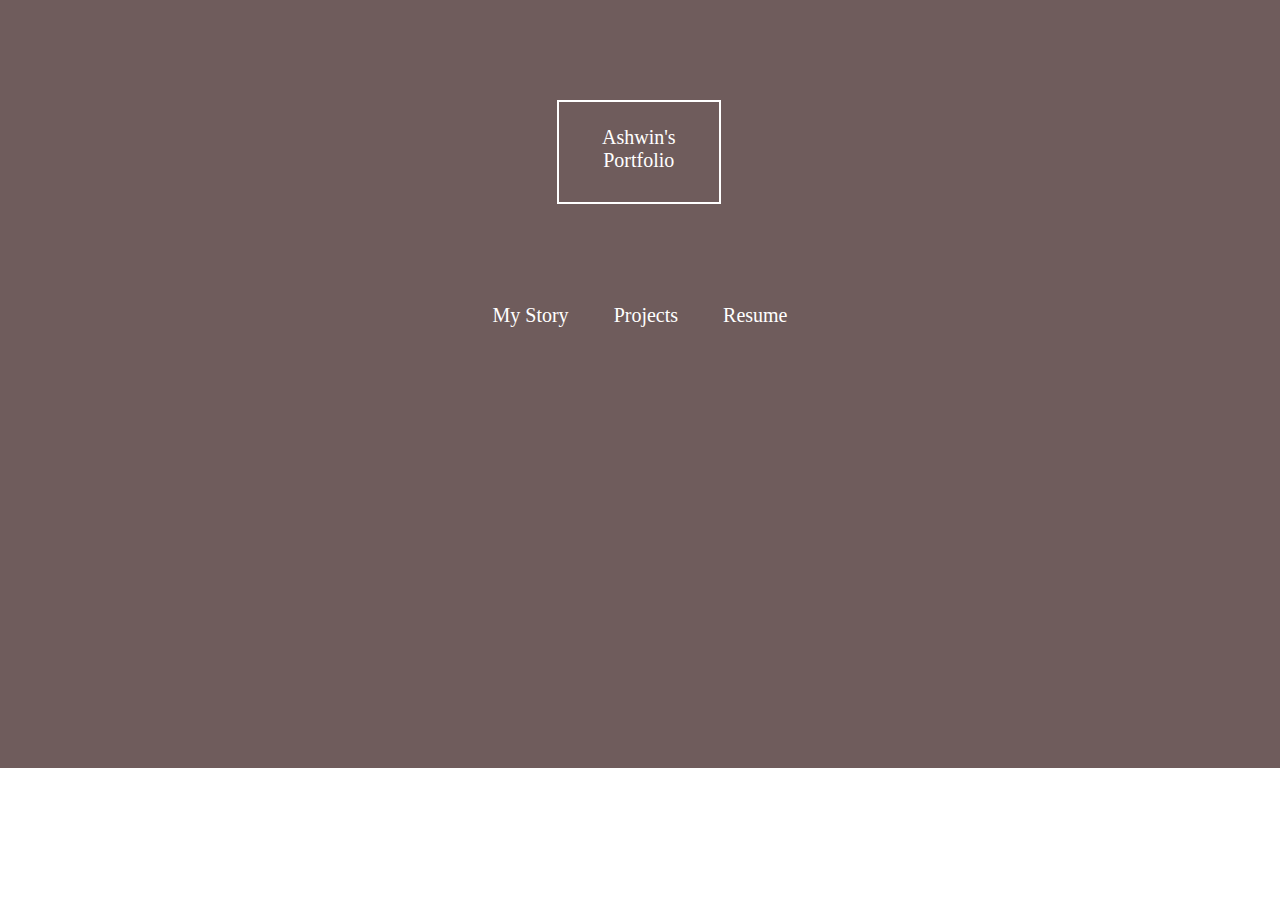
<file: templates/indexOptions.html>
<!DOCTYPE html>
<html lang="en">
<head>
    <meta charset="UTF-8">
    <meta name="viewport" content="width=device-width, initial-scale=1.0">
    <title>Index Options</title>
    <link rel="icon" href="https://image.flaticon.com/icons/svg/942/942799.svg">
    <link rel="stylesheet" type="text/css" href="../static/css/indexOptions.css">
    <!-- <link rel="stylesheet" type="text/css" href="{{ url_for('static', filename='css/indexOptions.css') }}"> -->
</head>
<body>
    <div class="workspace">
        <div class="main_element">
            <p>Ashwin's Portfolio</p>
        </div>
        <div class="click-options">
            <p>My Story</p>
            <p>Projects</p>
            <p>Resume</p>
        </div>
    </div>
</body>
</html>
</file>
<file: static/css/indexOptions.css>
* {
    margin: 0;
}

div.workspace {
    width: 100%;
    height: 668px;
    background-color: rgb(111,92,92);
    padding-top: 100px;
}

div.workspace div.main_element {
    width: 160px;
    height: 100px;
    border: 2px solid white;
    text-align: center;
    display: block;
    /* margin-top: 500px; */
}

div.workspace p {
    margin: 15% 7%;
    font-size: 20px;
    color: #FFFFFF;
    font-family: 'Playfair Display', serif;
}

div.workspace div.click-options {
    margin-top: 100px;
    text-align: center;
    color: white;
    font-size: 20px;
    display: block;
}

div.workspace div.click-options p {
    display: inline-block;
    margin: 0 20px;
}

/* ************* *//* ************* *//* ************* */
/* ************* *//* MEDIA QUERIES *//* ************* */
/* ************* *//* ************* *//* ************* */

@media only screen and (max-width: 610px) {
    div.main_element {
        margin-left: 34%;
    }
    p.main_element {
        /* margin: 80px 100px; */
        /* font-size: 24px; */
    }
}

@media only screen and (min-width: 611px) {
    div.main_element {
        margin-left: 39%;
    }
}

@media only screen and (min-width: 680px) {
    div.main_element {
        margin-left: 40%;
    }
}

@media only screen and (min-width: 760px) {
    div.main_element {
        margin-left: 41%;
    }
}

@media only screen and (min-width: 1000px) {
    div.main_element {
        margin-left: 42%;
    }
}

@media only screen and (min-width: 1100px) {
    div.main_element {
        margin-left: 43.5%;
    }
}

@media only screen and (min-width: 1281px) {
}
</file>
